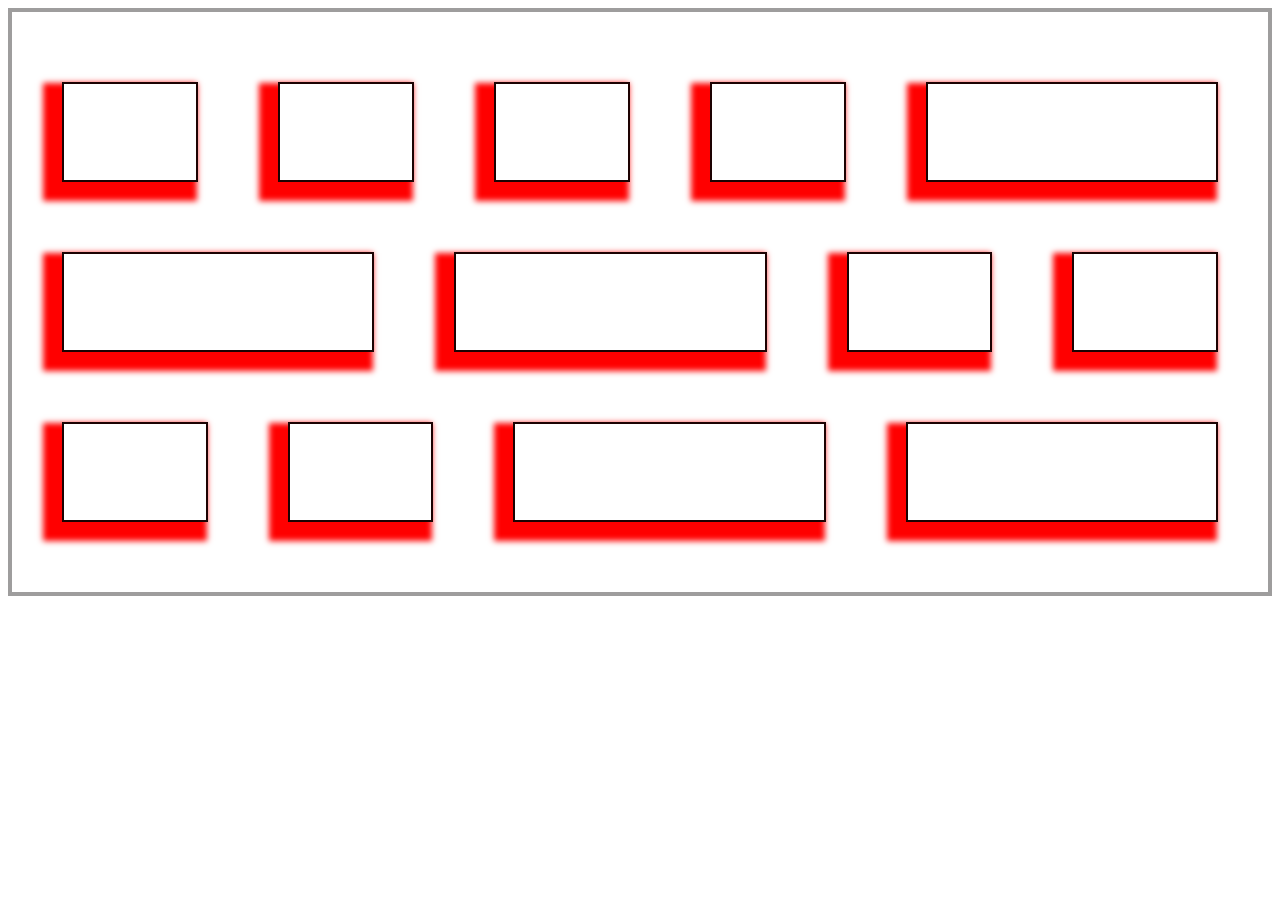
<file: index.html>
<!DOCTYPE html>
<html lang="en">
<head>
    <meta charset="UTF-8">
    <meta http-equiv="X-UA-Compatible" content="IE=edge">
    <meta name="viewport" content="width=device-width, initial-scale=1.0">
    <link href="css/style.css" rel="stylesheet" >
    <title>Document</title>
</head>
<body>
    <div class="container">
       
        <div id="main">
            <div class="cell"></div>
            <div class="cell"></div>
            <div class="cell"></div>
            <div class="cell"></div>
            <div class="cell"></div>           
          </div>

          
          <div id="main2">           
            <div class="cell"></div>
            <div class="cell"></div>
            <div class="cell"></div>
            <div class="cell"></div>           
          </div>
          <div id="main3">           
            <div class="cell"></div>
            <div class="cell"></div>
            <div class="cell"></div>
            <div class="cell"></div>           
          </div>
        
    </div>
</body>
</html>
</file>
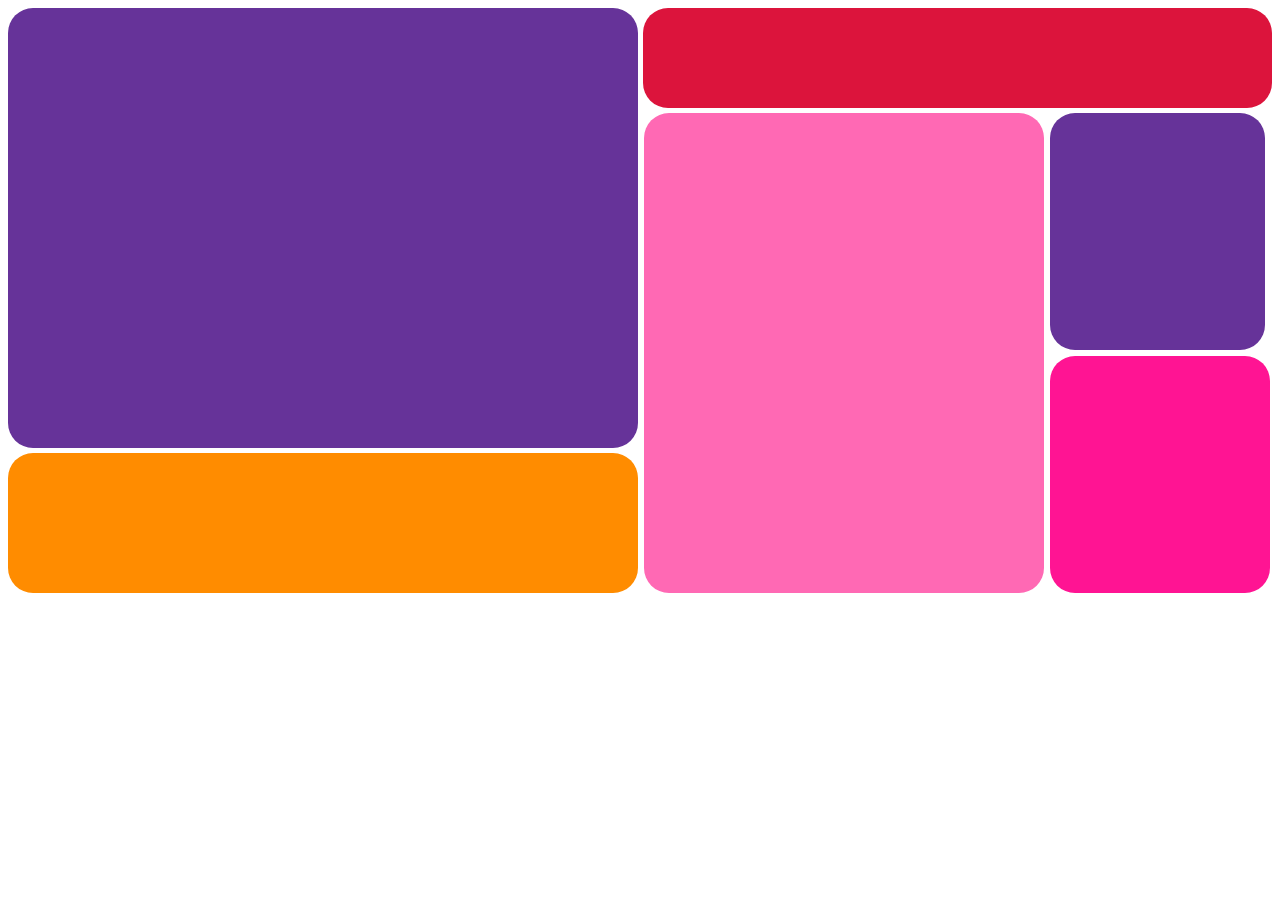
<file: grid2.html>
<!DOCTYPE html>
<html lang="en">
<head>
    <meta charset="UTF-8">
    <meta http-equiv="X-UA-Compatible" content="IE=edge">
    <meta name="viewport" content="width=device-width, initial-scale=1.0">   
    <link href="css/grid2.css" rel="stylesheet" >
    <title>Document</title>
</head>
<body>
 
    <div id="main">
        <div class="one"></div>
        <div class="two"></div>
        <div class="three"></div>
        

    </div>
    <div id="mains">
        <div class="ones"></div>
        <div class="twos"></div>
        <div class="threes"></div>      

    </div>

</body>
</html>
</file>
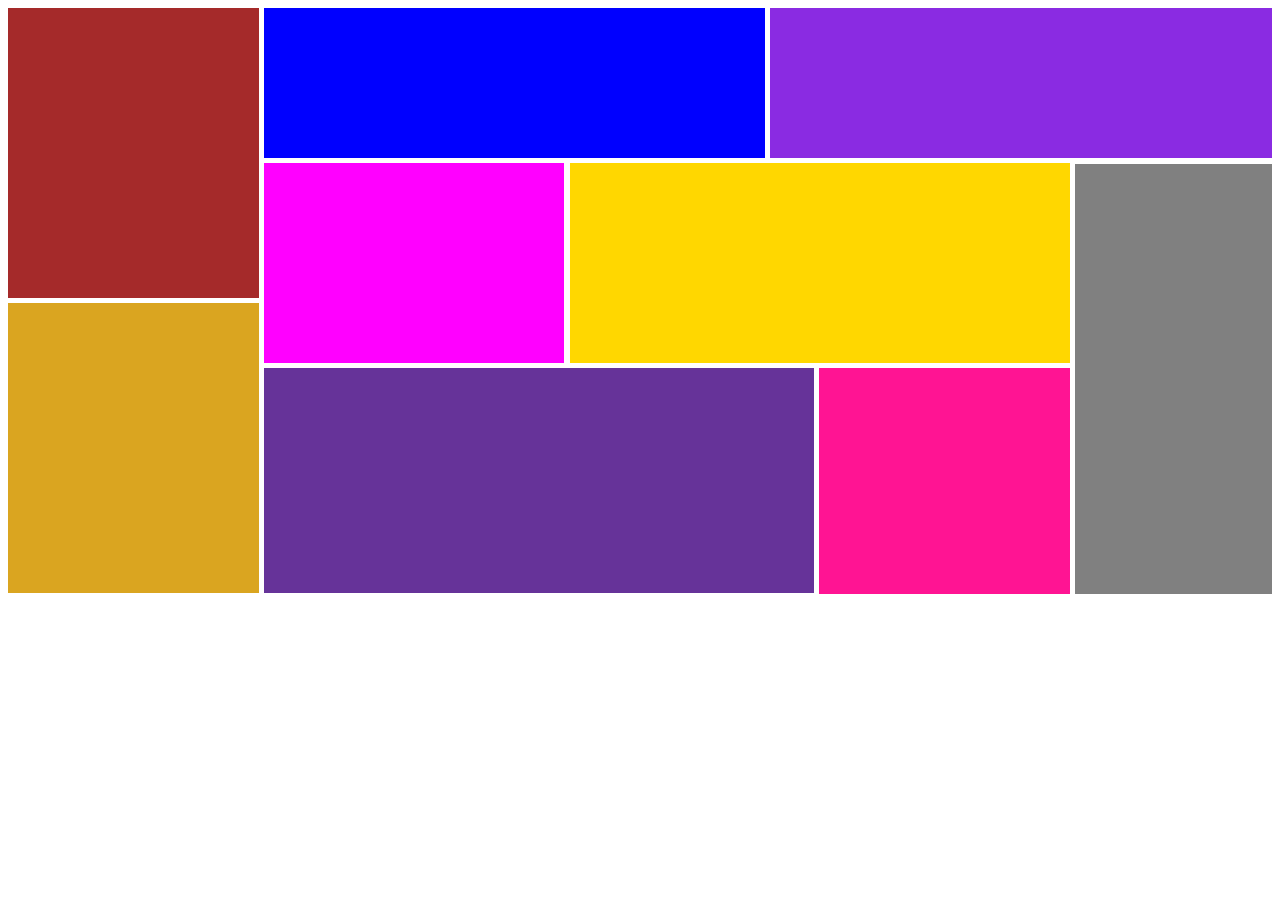
<file: grid3.html>
<!DOCTYPE html>
<html lang="en">

<head>
    <meta charset="UTF-8">
    <meta http-equiv="X-UA-Compatible" content="IE=edge">
    <meta name="viewport" content="width=device-width, initial-scale=1.0">
    <title>Document</title>
    <link href="css/areas.css" rel="stylesheet">
</head>

<body>
    <div class="mains">
        <div id="top">
            <div class="one"></div>
            <div class="two"></div>
            <div class="three"></div>
            <div class="four"></div>
            <div class="five"></div>
            <div class="six"></div> 
           </div>

        <div class="seven"></div>      
        <div class="eight"></div>    
        <div class="nine"></div>      
    </div>
    </div>

</body>

</html>
</file>
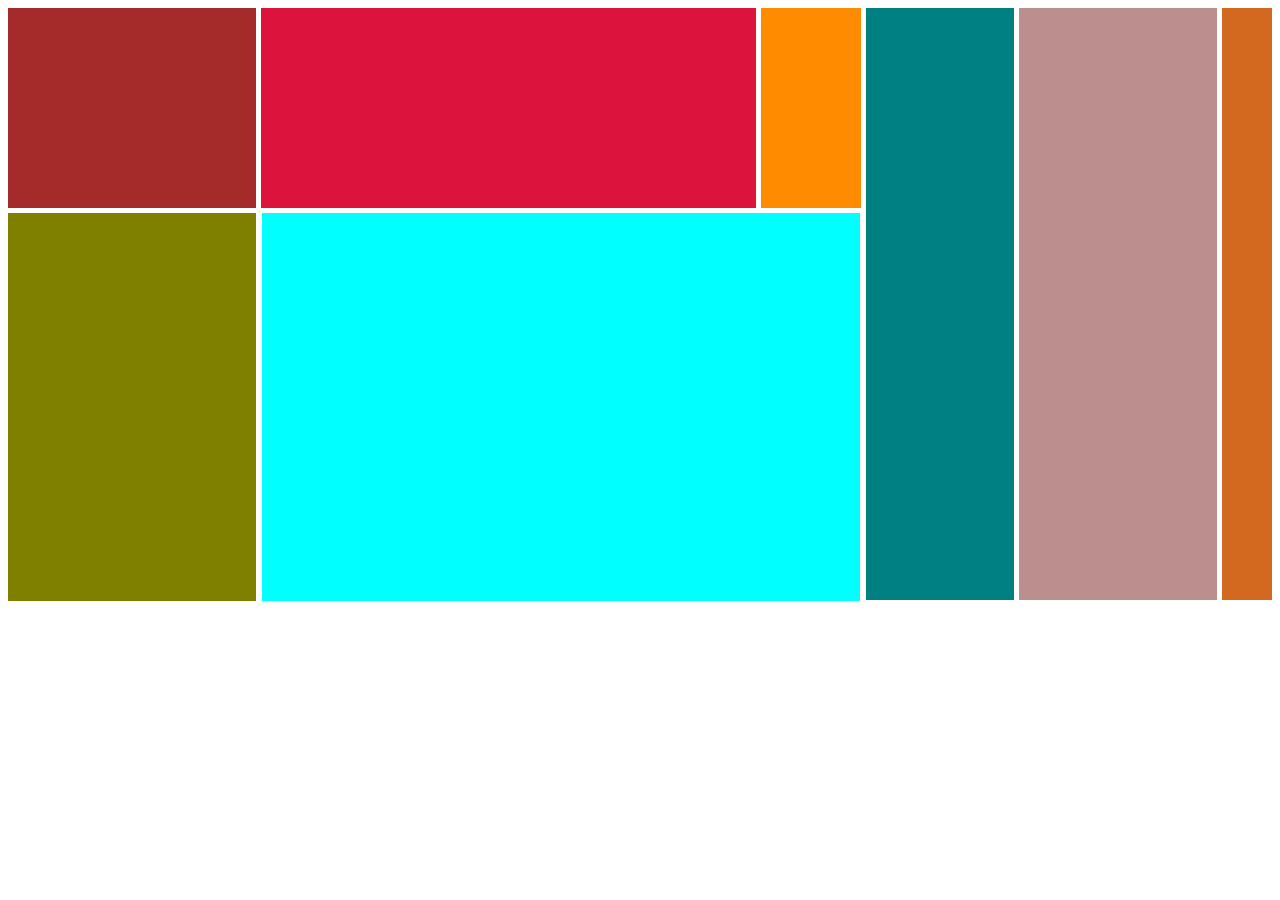
<file: grid4.html>
<!DOCTYPE html>
<html lang="en">
<head>
    <meta charset="UTF-8">
    <meta http-equiv="X-UA-Compatible" content="IE=edge">
    <meta name="viewport" content="width=device-width, initial-scale=1.0">
    <title>Document</title>
    <link href="css/grid4.css" rel="stylesheet">
</head>
<body>
    <div id ="main">
        <div class="one"></div>
        <div class="two"></div>
        <div class="three"></div>
        <div class="four"></div>
        <div class="five"></div>
        <div class="six"></div>
    </div>
    <div class="seven"></div>
    <div class="eight"></div>
</body>
</html>
</file>
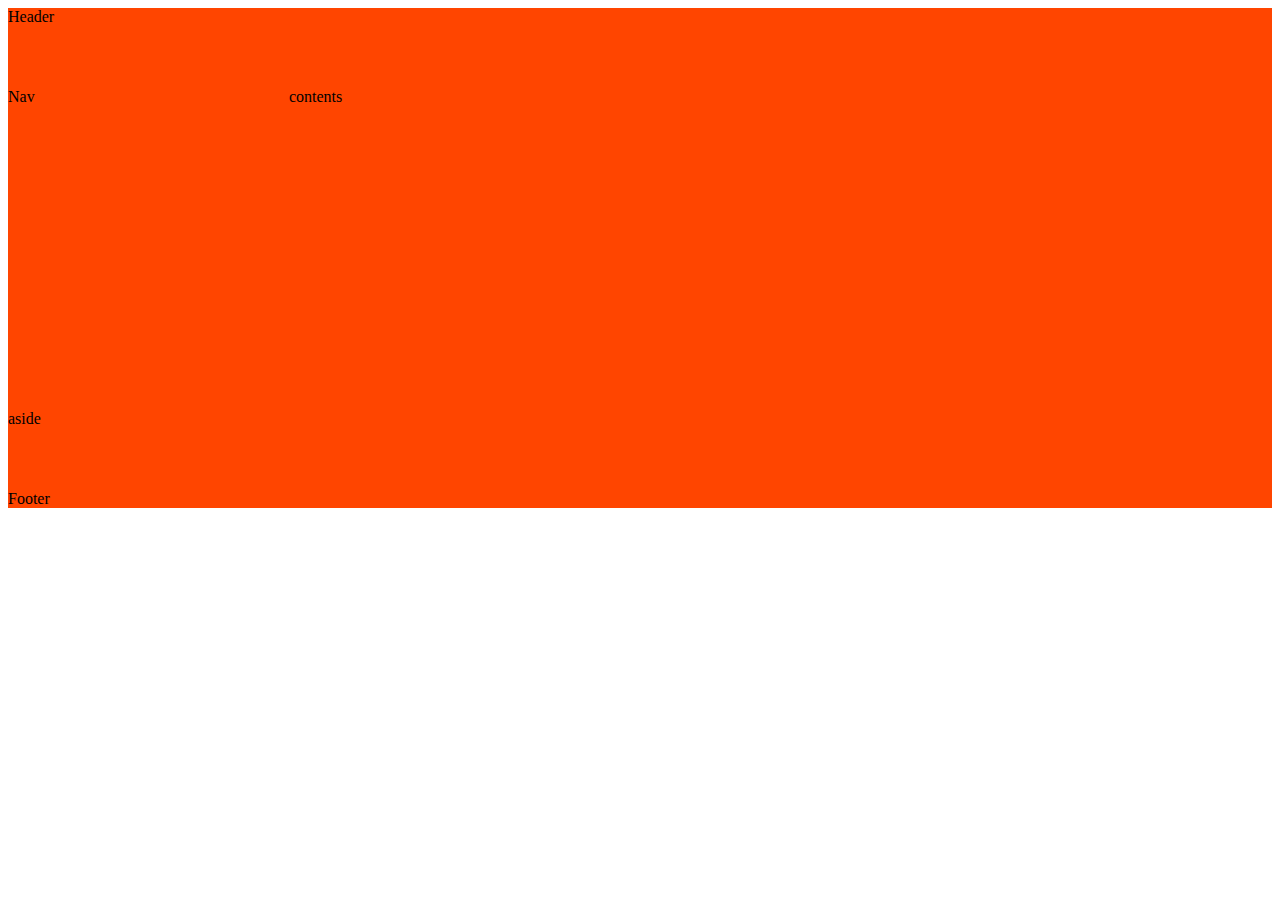
<file: grid5.htm>
<!DOCTYPE html>
<html lang="en">
<head>
    <meta charset="UTF-8">
    <meta http-equiv="X-UA-Compatible" content="IE=edge">
    <meta name="viewport" content="width=device-width, initial-scale=1.0">
    <link href="css/grid5.css" rel="stylesheet">
    <title>Document</title>
</head>
<body>
    <div class="wrapper">
        <header class="item">Header</header>
        <nav class="item"> Nav</nav>
        <div class="Itemcontents">contents</div>
        <aside class="item">aside</aside>
        <footer class="items">Footer</footer>
    </div>
</body>
</html>
</file>
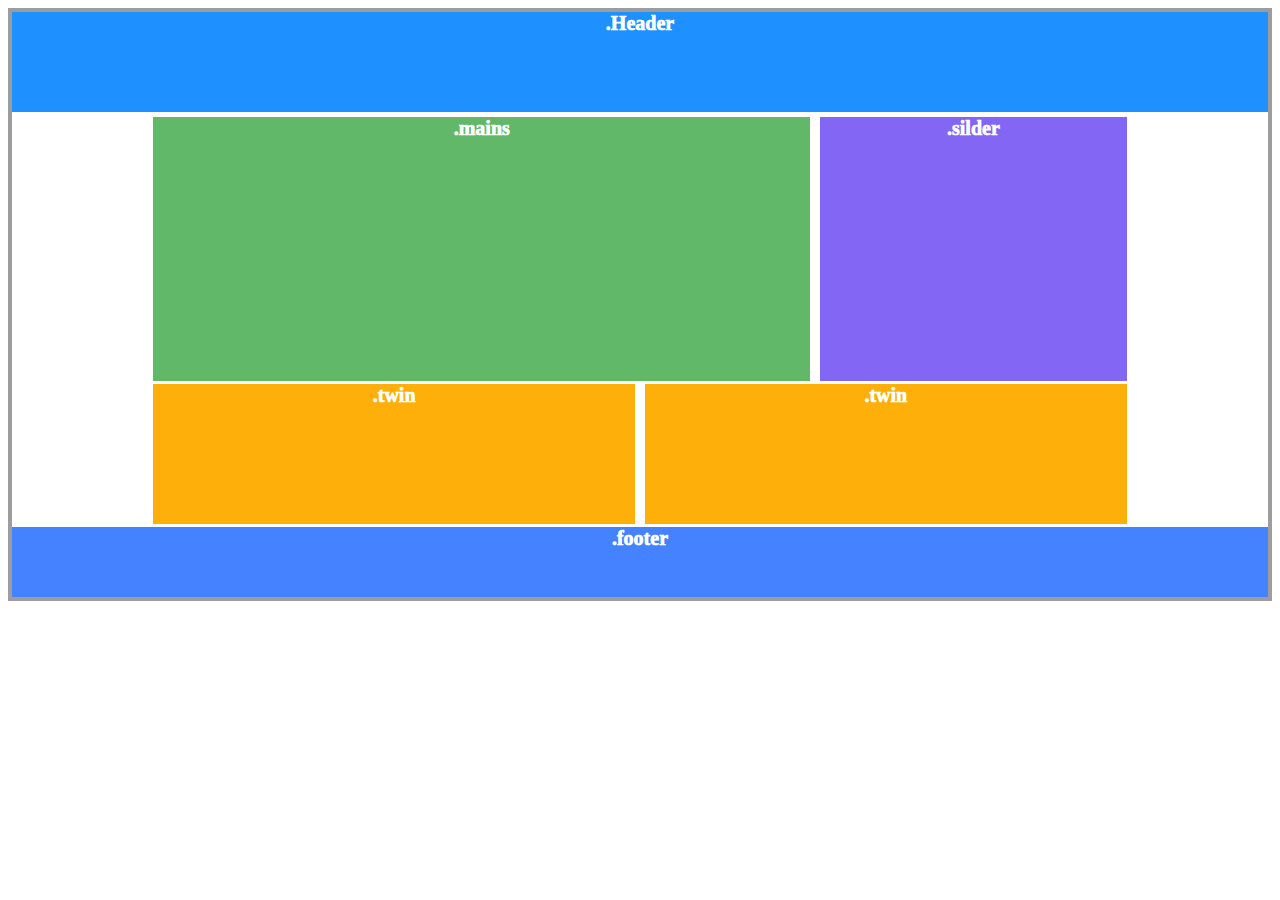
<file: sideStructer.html>
<!DOCTYPE html>
<html lang="en">
<head>
    <meta charset="UTF-8">
    <meta http-equiv="X-UA-Compatible" content="IE=edge">
    <meta name="viewport" content="width=device-width, initial-scale=1.0">
    <title>Document</title>
    
    <link href="css/style.css" rel="stylesheet" >
</head>
<body>
    <div class="container">
          <div id="head">          
            <div class="header"> .Header</div>           
          </div>

          <div id="bodies">          
            <div class="blank"></div>   
            <div class="mains"> .mains</div>  
            <div class="Silder">.silder</div>  
            <div class="contents"></div>                  
          </div>
          <div id="twinBody">          
            <div class="blank"></div>   
            <div class="twins1"> .twin</div>  
            <div class="twins1">.twin</div>  
            <div class="contents"> </div>                  
          </div>
          

          <div id="footer">          
            <div class="header">.footer</div>           
          </div>
    </div>
    </div>
</body>
</html>
</file>
<file: css/style.css>
#main {
    display: grid;
    grid-template-columns: 7fr 7fr 7fr 7fr 15fr;
    grid-gap: 80px;
    height: 100px;
    margin: 70px 50px;
    
    
  }
   
  #main2 {
    display: grid;
    grid-template-columns: 15fr 15fr 7fr 7fr;
    grid-gap: 80px;
    height: 100px;
    margin: 70px 50px;
    
    
  }

  #main3 {
    display: grid;
    grid-template-columns: 7fr 7fr 15fr 15fr;
    grid-gap: 80px;
    height: 100px;
    margin: 70px 50px;
    
    
  }


  div.cell {
    background: white;
    border: 2px solid rgb(29, 2, 2);    
    box-shadow: -10px 10px 6px 9px red;
    
  }
  

  .spancol {
    grid-column-start: 1;
    grid-column-end: 4;
  }

.container
{
  border: 4px solid rgb(158, 157, 157);
  text-align: center;
  font-size: 20px;
  font-weight: 1000;
  color: white;
}
  
  
#head {
  display: grid;
  grid-template-columns:auto;
  height: 100px;
  background-color:dodgerblue; 

  
}
#bodies
{
  display: grid;
  grid-template-columns: 3fr 15fr 7fr 3fr;
  background-color: white;
  height: 269px;
  grid-gap:10px ;
  
}
.blank
{
  background-color: white;
}

.mains
{
  background: #61b868;;
  margin-top: 5px;
  
}


.Silder{
  background:#8366f4;;  
  margin-top: 5px;
 
}

#twinBody
{
  display: grid;
  grid-template-columns: 3fr 11fr 11fr 3fr; 
  background-color: white;
  height: 140px;
  grid-gap:10px ;
  margin-top: 3px;
}

.twins1
{
  background-color: #FFAF0A;
  
}
#footer
{
  display: grid;
  grid-template-columns: auto;
  background:#4482ff;;
  height:70px;
  margin-top: 3px;
}
</file>
<file: css/grid2.css>
#main
{
    display: grid;
    grid-template-columns: auto auto;
    gap: 5px;
   
   
}
.one
{
    background-color: rebeccapurple;
    height:440px;
    border-radius: 25px;
}
.two
{
    background-color:crimson;
    height:100px;
    border-radius: 25px;
}
.three
{
    background-color:darkorange;
    height:140px;
    border-radius: 25px;
}
#mains
{
    display: grid;
    grid-template-columns: auto auto;
    gap: 5px;   
   
}
.ones
{
    background-color: hotpink;
    height:480px;
    border-radius: 25px;
    margin-left: 636px;
    margin-top: -480px;
    width: 400px;
}
.twos
{
    background-color: rebeccapurple;
    height:237px;
    border-radius: 25px;    
    margin-top: -480px;
    margin-left:-225px;
    width: 215px;
    
}
.threes
{
    background-color:deeppink;
    height:237px;
    border-radius: 25px;   
    margin-left:1042px;
    margin-top: -242px;
    width: 220px;
    
}
</file>
<file: css/areas.css>
#top
{
    display: grid;
    grid-template-columns: 5fr 10fr 10fr;
    gap: 5px;
}
.one
{
    background-color:brown;
    height: 290px;
}
.two
{
    background-color: blue;
    height: 150px;
}
.three
{
    background-color:blueviolet;
    height: 150px;
}

.four
{
    background-color:goldenrod;
    height: 290px;
}
.five
{
    background-color:magenta;
    height: 200px;
    width: 300px;
    margin-top: -140px;
}
.six
{
    background-color:gold;
    height: 200px;
    width: 500px;
    margin-top: -140px;
    margin-left: -200px;
}
.seven
{
    background-color:rebeccapurple;
    height: 225px;
    width: 550px;
    margin-top: -225px;
    margin-left: 256px;
}
.eight
{
    background-color:deeppink;
    height: 226px;
    width: 251px;
    margin-top: -225px;
    margin-left: 811px;
}
.nine
{
    background-color:grey;
    height: 430px;
    width: 197px;  
    margin-left: 1067px;
    margin-top: -430px;
}
</file>
<file: css/grid4.css>
#main
{
    display: grid;
    grid-template-columns: 5fr 10fr 2fr 3fr 4fr 1fr;
    gap: 5px;
   
}
.one
{
    background-color:brown;
    height: 200px;
}
.two
{
    background-color:#DC143C;
    height: 200px;
}
.three
{
    background-color:#FF8C00;
    height: 200px;
}
.four
{
    background-color:#008080;
    height: 592px;
}
.five
{
    background-color:#BC8F8F;
    height: 592px;
}
.six
{
    background-color:#D2691E;
    height: 592px;
}
.seven
{
    background-color:#808000;
    height:388px;
    width: 248px;
    margin-top: -387px;
}
.eight
{
    background-color:aqua;
    height:388px;
    width: 598px;
    margin-left: 254px;
    margin-top: -388px;
}
</file>
<file: css/grid5.css>
.wrapper
{
    display: grid;
    grid-template-columns: 4fr 8fr 6fr;
    grid-template-rows: 5fr 20fr 5fr;   
    background-color: orangered;
    height: 500px;
    

}
header
{
    grid-column-start: 1;
    grid-column-end: 4;
   
}
footer
{
    grid-column-start: 1;
    grid-column-end: 4;
}
nav
{
    grid-column-start: 1;
    grid-column-end: 2;
}
.Itemcontents
{
    grid-column-start: 2;
    grid-column-end: 4;
}
</file>
